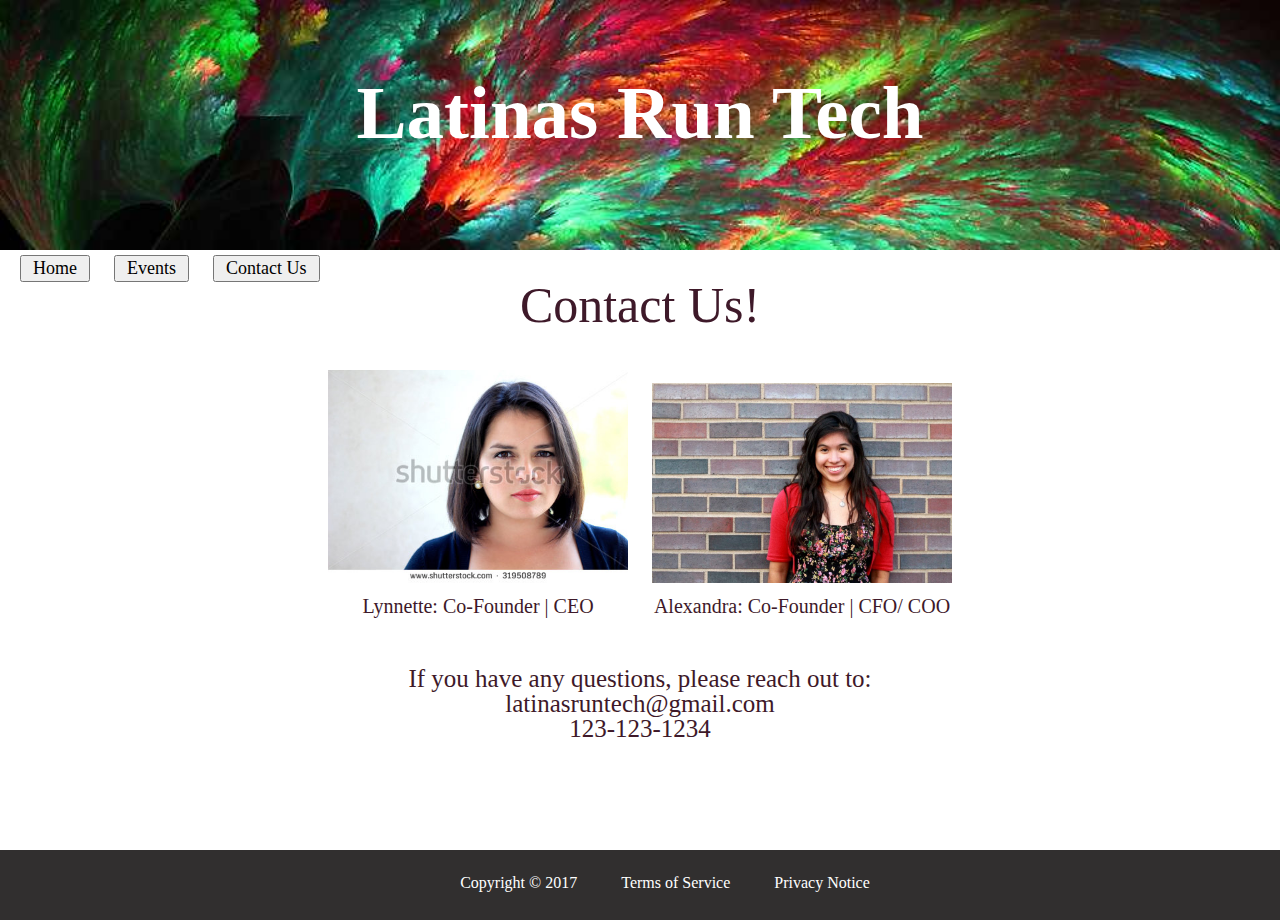
<file: contactpage.html>
<!DOCTYPE html>

<html>
<head>
  <link rel="stylesheet" href="contactpage.css">

</head>

<body>
  <div class="header">
    <h1> Latinas Run Tech </h1>
    <ul>
        <li> <button><a href="homepagefinal2.html">Home</a> </button></li>
        <li><button><a href="events.html">Events</a></button></li>
        <li><button><a href="contactpage.html">Contact Us</a></button></li>

    </ul>
  </div>

  <div class="hero">
    <h2>Contact Us! </h2>
  <div class="fullwrap">
    <div class="wrapper">

        <img src="Images/stock.jpg"> 
        <h3> Lynnette: Co-Founder | CEO </h3>
    </div>

    <div class= "wrapper">

          <img src="Images/me.jpg">
          <h3> Alexandra: Co-Founder | CFO/ COO</h3>
    </div>
 </div>


      <p> If you have any questions, please reach out to:</p>
      <p> latinasruntech@gmail.com</p>
      <p> 123-123-1234</p>

  </div>

  <div class="footer">
      <ul>
          <li> Copyright © 2017 </li>
          <li> Terms of Service </li>
          <li> Privacy Notice</li>

      </ul>

  </div>

</body>




</html>
</file>
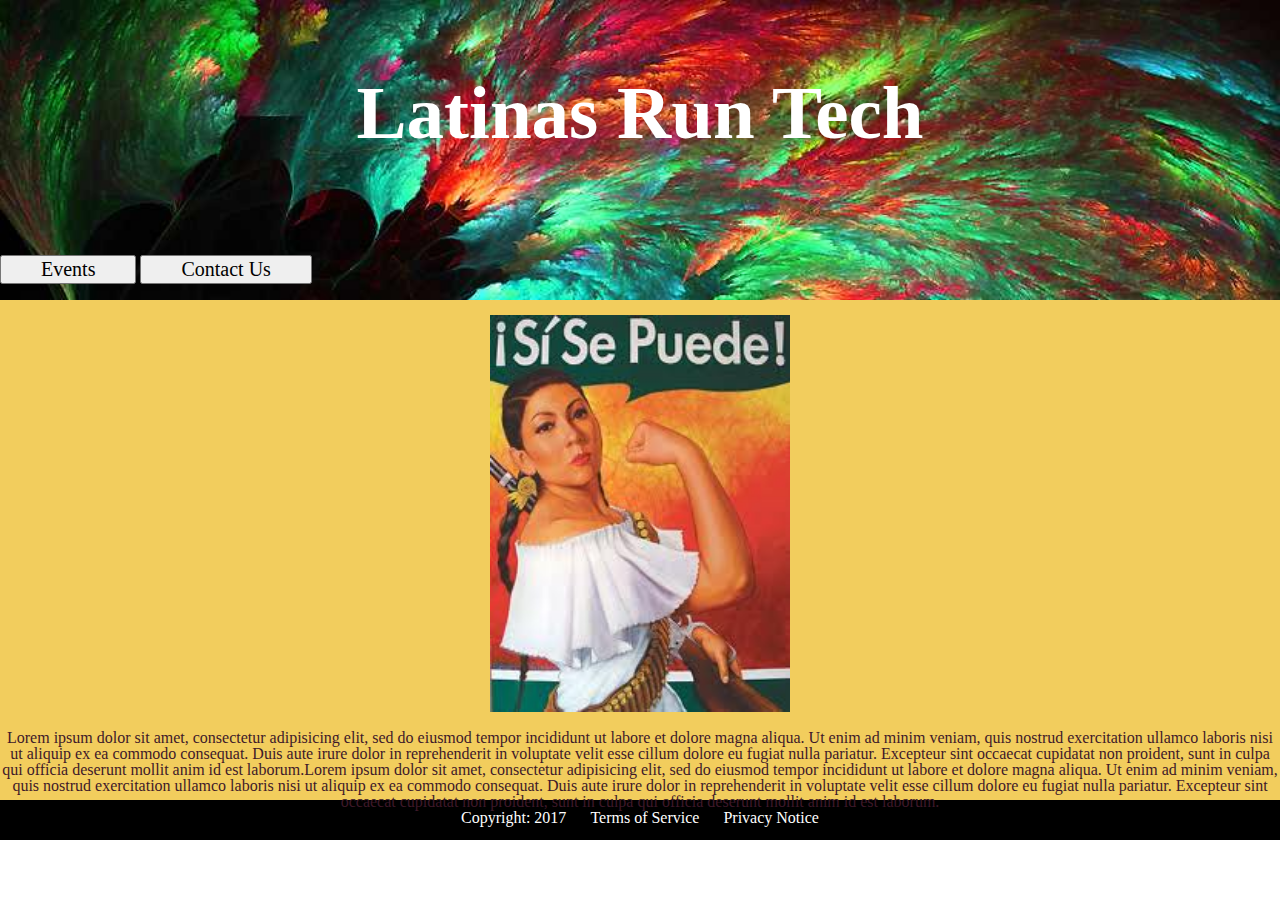
<file: homepagefinal.html>
<!DOCTYPE html>

<html>
<head>
  <link rel="stylesheet" href="homepagefinal.css">

</head>

<body>
  <div class="header">
    <h1> Latinas Run Tech </h1>
    <ul>
        <li> <button><a href="#">Events</a> </button></li>
        <li><button><a href="#">Contact Us</a></button></li>

    </ul>
  </div>

  <div class="hero">
    <div class="wrapper">
      <img src="Images/images-14.jpg">
      <p>Lorem ipsum dolor sit amet, consectetur adipisicing elit, sed do eiusmod tempor incididunt ut labore et dolore magna aliqua. Ut enim ad minim veniam, quis nostrud exercitation ullamco laboris nisi ut aliquip ex ea commodo consequat. Duis aute irure dolor in reprehenderit in voluptate velit esse cillum dolore eu fugiat nulla pariatur. Excepteur sint occaecat cupidatat non proident, sunt in culpa qui officia deserunt mollit anim id est laborum.Lorem ipsum dolor sit amet, consectetur adipisicing elit, sed do eiusmod tempor incididunt ut labore et dolore magna aliqua. Ut enim ad minim veniam, quis nostrud exercitation ullamco laboris nisi ut aliquip ex ea commodo consequat. Duis aute irure dolor in reprehenderit in voluptate velit esse cillum dolore eu fugiat nulla pariatur. Excepteur sint occaecat cupidatat non proident, sunt in culpa qui officia deserunt mollit anim id est laborum. </p>
    </div>
  </div>

  <div class="footer">
      <ul>
          <li> Copyright: 2017 </li>
          <li> Terms of Service </li>
          <li> Privacy Notice</li>

      </ul>

  </div>

</body>




</html>
</file>
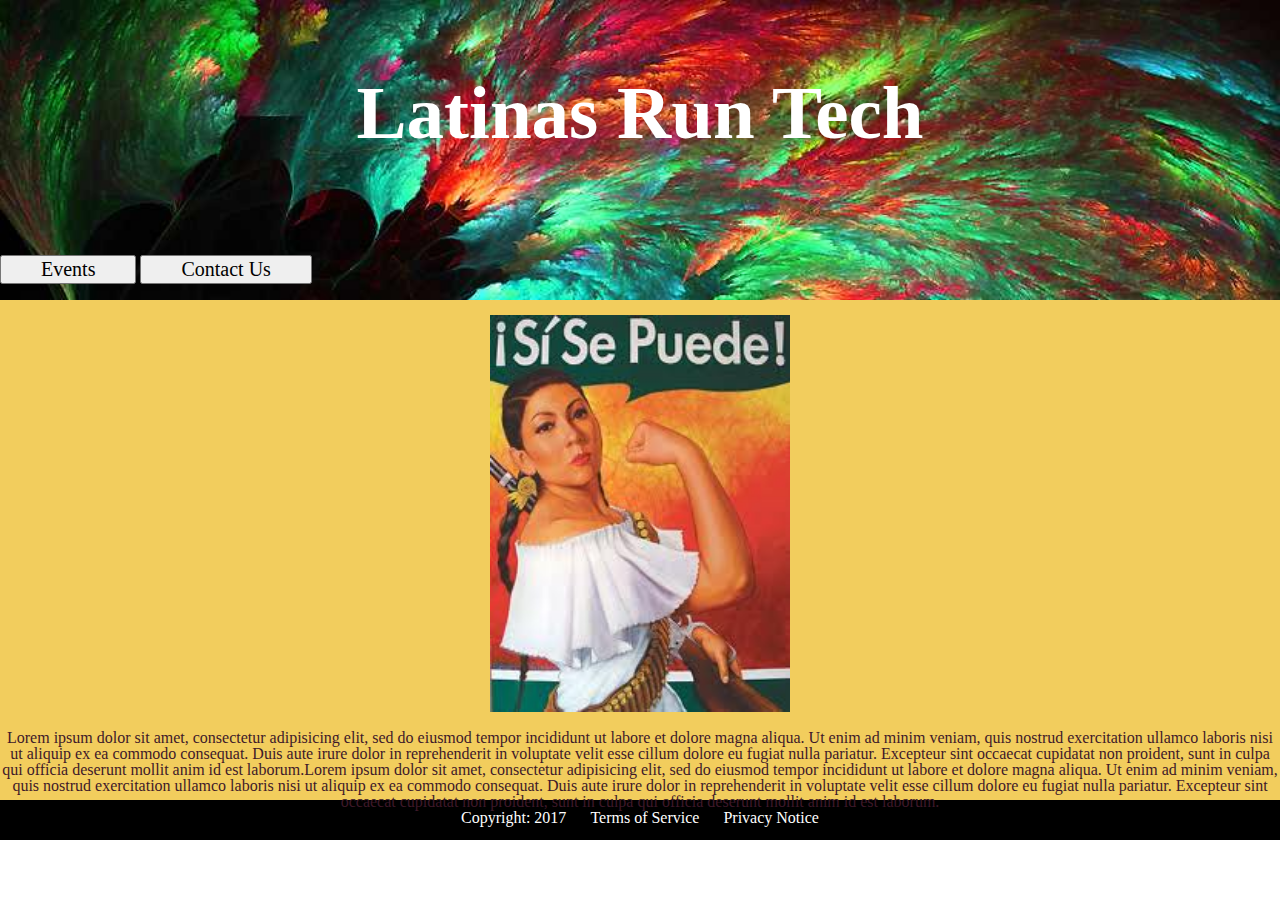
<file: roughdraft.html>
<!DOCTYPE html>

<html>
<head>
  <link rel="stylesheet" href="roughdraft.css">

</head>

<body>
  <div class="header">
    <h1> Latinas Run Tech </h1>
    <ul>
        <li> <button><a href="#">Events</a> </button></li>
        <li><button><a href="#">Contact Us</a></button></li>

    </ul>
  </div>

  <div class="hero">
    <div class="wrapper">
      <img src="Images/images-14.jpg">
      <p>Lorem ipsum dolor sit amet, consectetur adipisicing elit, sed do eiusmod tempor incididunt ut labore et dolore magna aliqua. Ut enim ad minim veniam, quis nostrud exercitation ullamco laboris nisi ut aliquip ex ea commodo consequat. Duis aute irure dolor in reprehenderit in voluptate velit esse cillum dolore eu fugiat nulla pariatur. Excepteur sint occaecat cupidatat non proident, sunt in culpa qui officia deserunt mollit anim id est laborum.Lorem ipsum dolor sit amet, consectetur adipisicing elit, sed do eiusmod tempor incididunt ut labore et dolore magna aliqua. Ut enim ad minim veniam, quis nostrud exercitation ullamco laboris nisi ut aliquip ex ea commodo consequat. Duis aute irure dolor in reprehenderit in voluptate velit esse cillum dolore eu fugiat nulla pariatur. Excepteur sint occaecat cupidatat non proident, sunt in culpa qui officia deserunt mollit anim id est laborum. </p>
    </div>
  </div>

  <div class="footer">
      <ul>
          <li> Copyright: 2017 </li>
          <li> Terms of Service </li>
          <li> Privacy Notice</li>

      </ul>

  </div>

</body>




</html>
</file>
<file: contactpage.css>
/* http://meyerweb.com/eric/tools/css/reset/
   v2.0 | 20110126
   License: none (public domain)
*/

html, body, div, span, applet, object, iframe,
h1, h2, h3, h4, h5, h6, p, blockquote, pre,
a, abbr, acronym, address, big, cite, code,
del, dfn, em, img, ins, kbd, q, s, samp,
small, strike, strong, sub, sup, tt, var,
b, u, i, center,
dl, dt, dd, ol, ul, li,
fieldset, form, label, legend,
table, caption, tbody, tfoot, thead, tr, th, td,
article, aside, canvas, details, embed,
figure, figcaption, footer, header, hgroup,
menu, nav, output, ruby, section, summary,
time, mark, audio, video {
	margin: 0;
	padding: 0;
	border: 0;
	font-size: 100%;
	font: inherit;
	vertical-align: baseline;
}
/* HTML5 display-role reset for older browsers */
article, aside, details, figcaption, figure,
footer, header, hgroup, menu, nav, section {
	display: block;
}
body {
	line-height: 1;
}
ol, ul {
	list-style: none;
}
blockquote, q {
	quotes: none;
}
blockquote:before, blockquote:after,
q:before, q:after {
	content: '';
	content: none;
}
table {
	border-collapse: collapse;
	border-spacing: 0;
}


body{
  margin: 0;
  padding: 0;
}
.header, .hero, .footer{
  width: 100%;


}
.header{
  /*background-color: #FE5F55;*/
  height: 250px;
  background-image: url("Images/header1.jpg");
  background-size: cover;

}
h1{
  font-weight: bold;
  font-size:75px;
  color: white;
  text-align: center;
  font-family: "Playfair Display", serif;
  padding-top: 75px;
  padding-bottom: 75px;
  margin-bottom: 30px;

}
li{
  list-style-type: none;
  display: inline-block;
	margin-left: 20px;

}

ul{

  text-align: left;
}
a{
  text-decoration: none;

  font-size: 18px;
  font-family: "Playfair Display", serif;
  color: black;
  /*text-align: center;*/
  /*border: 2px solid white;*/
  background-color: none;
  padding: 3px;
  margin: 2px;
}
ul button:hover{

  background-color: lightgray;
}
.hero{
	/*margin-top: 40px;*/
  background-color: white;
  height: 500px;

}
h2{
  font-size: 50px;
  font-family: "Playfair Display", serif;
  color: #3E1929;
  text-align: center;
  padding: 30px;
}


.wrapper{

  /*text-align: center;*/
	display: inline-block;

}

.fullwrap{
	text-align: center;
}

/*how to float image "left" but still stay centered on page?bra*/

img{
	text-align: center;
  margin-top: 10px;
  width: 300px;
  padding: 0px;
  margin: 10px;
	

}



h3{
  margin: 0px;
  /*display: inline-block;*/
  font-size: 20px;
  font-family: "Playfair Display", serif;
  color: #3E1929;
  text-align: center;
	margin-bottom: 50px;



}

p{

  font-size: 25px;
  font-family: "Playfair Display", serif;
  color: #3E1929;
  text-align: center;
}



.footer{
	padding: 15px;
	margin-top: 100px;
	background-color: #312F2F;
  height: 40px;
}

.footer ul {
	text-align: center;
}

.footer ul li{
	display: inline-block;
  padding: 10px;
  font-family: "Playfair Display", serif;
	color: white;


}
</file>
<file: homepagefinal.css>
/* http://meyerweb.com/eric/tools/css/reset/
   v2.0 | 20110126
   License: none (public domain)
*/

html, body, div, span, applet, object, iframe,
h1, h2, h3, h4, h5, h6, p, blockquote, pre,
a, abbr, acronym, address, big, cite, code,
del, dfn, em, img, ins, kbd, q, s, samp,
small, strike, strong, sub, sup, tt, var,
b, u, i, center,
dl, dt, dd, ol, ul, li,
fieldset, form, label, legend,
table, caption, tbody, tfoot, thead, tr, th, td,
article, aside, canvas, details, embed,
figure, figcaption, footer, header, hgroup,
menu, nav, output, ruby, section, summary,
time, mark, audio, video {
	margin: 0;
	padding: 0;
	border: 0;
	font-size: 100%;
	font: inherit;
	vertical-align: baseline;
}
/* HTML5 display-role reset for older browsers */
article, aside, details, figcaption, figure,
footer, header, hgroup, menu, nav, section {
	display: block;
}
body {
	line-height: 1;
}
ol, ul {
	list-style: none;
}
blockquote, q {
	quotes: none;
}
blockquote:before, blockquote:after,
q:before, q:after {
	content: '';
	content: none;
}
table {
	border-collapse: collapse;
	border-spacing: 0;
}


body{
  margin: 0;
  padding: 0;
}
.header, .hero, .footer{
  width: 100%;


}
.header{
  /*background-color: #FE5F55;*/
  height: 300px;
  background-image: url("Images/header1.jpg");
  background-size: cover;



}
h1{
  font-weight: bold;
  font-size:75px;
  color: white;
  text-align: center;
  font-family: "Playfair Display", serif;
  padding-top: 75px;
  padding-bottom: 75px;
  margin-bottom: 30px;

}
li{
  list-style-type: none;
  display: inline-block;

}

ul{

  text-align: left;
}
a{
  text-decoration: none;

  font-size: 20px;
  font-family: "Playfair Display", serif;
  color: black;
  /*text-align: center;*/
  /*border: 2px solid white;*/
  background-color: none;
  padding: 3px;
  margin: 30px;
}
ul button:hover{

  background-color: white;
}
.hero{
  background-color: #F2CD5D;
  height: 500px;
}
.wrapper{
  text-align: center;
}
/*how to float image "left" but still stay centered on page?bra*/
img{
  margin-top: 15px;
  width: 300px;
  margin-bottom: 15px;
}
p{
  font-size: 16px;
  font-family: "Playfair Display", serif;
  color: #3E1929;
  text-align: center;
}



.footer{
  background-color: black;
  height: 40px;
}

.footer ul {
	text-align: center;
}

.footer ul li{
	display: inline-block;
  padding: 10px;
  font-family: "Playfair Display", serif;
	color: white;


}
</file>
<file: roughdraft.css>
/* http://meyerweb.com/eric/tools/css/reset/
   v2.0 | 20110126
   License: none (public domain)
*/

html, body, div, span, applet, object, iframe,
h1, h2, h3, h4, h5, h6, p, blockquote, pre,
a, abbr, acronym, address, big, cite, code,
del, dfn, em, img, ins, kbd, q, s, samp,
small, strike, strong, sub, sup, tt, var,
b, u, i, center,
dl, dt, dd, ol, ul, li,
fieldset, form, label, legend,
table, caption, tbody, tfoot, thead, tr, th, td,
article, aside, canvas, details, embed,
figure, figcaption, footer, header, hgroup,
menu, nav, output, ruby, section, summary,
time, mark, audio, video {
	margin: 0;
	padding: 0;
	border: 0;
	font-size: 100%;
	font: inherit;
	vertical-align: baseline;
}
/* HTML5 display-role reset for older browsers */
article, aside, details, figcaption, figure,
footer, header, hgroup, menu, nav, section {
	display: block;
}
body {
	line-height: 1;
}
ol, ul {
	list-style: none;
}
blockquote, q {
	quotes: none;
}
blockquote:before, blockquote:after,
q:before, q:after {
	content: '';
	content: none;
}
table {
	border-collapse: collapse;
	border-spacing: 0;
}


body{
  margin: 0;
  padding: 0;
}
.header, .hero, .footer{
  width: 100%;


}
.header{
  /*background-color: #FE5F55;*/
  height: 300px;
  background-image: url("Images/header1.jpg");
  background-size: cover;



}
h1{
  font-weight: bold;
  font-size:75px;
  color: white;
  text-align: center;
  font-family: "Playfair Display", serif;
  padding-top: 75px;
  padding-bottom: 75px;
  margin-bottom: 30px;

}
li{
  list-style-type: none;
  display: inline-block;

}

ul{

  text-align: left;
}
a{
  text-decoration: none;

  font-size: 20px;
  font-family: "Playfair Display", serif;
  color: black;
  /*text-align: center;*/
  /*border: 2px solid white;*/
  background-color: none;
  padding: 3px;
  margin: 30px;
}
ul button:hover{

  background-color: white;
}
.hero{
  background-color: #F2CD5D;
  height: 500px;
}
.wrapper{
  text-align: center;
}
/*how to float image "left" but still stay centered on page?bra*/
img{
  margin-top: 15px;
  width: 300px;
  margin-bottom: 15px;
}
p{
  font-size: 16px;
  font-family: "Playfair Display", serif;
  color: #3E1929;
  text-align: center;
}



.footer{
  background-color: black;
  height: 40px;
}

.footer ul {
	text-align: center;
}

.footer ul li{
	display: inline-block;
  padding: 10px;
  font-family: "Playfair Display", serif;
	color: white;


}
</file>
